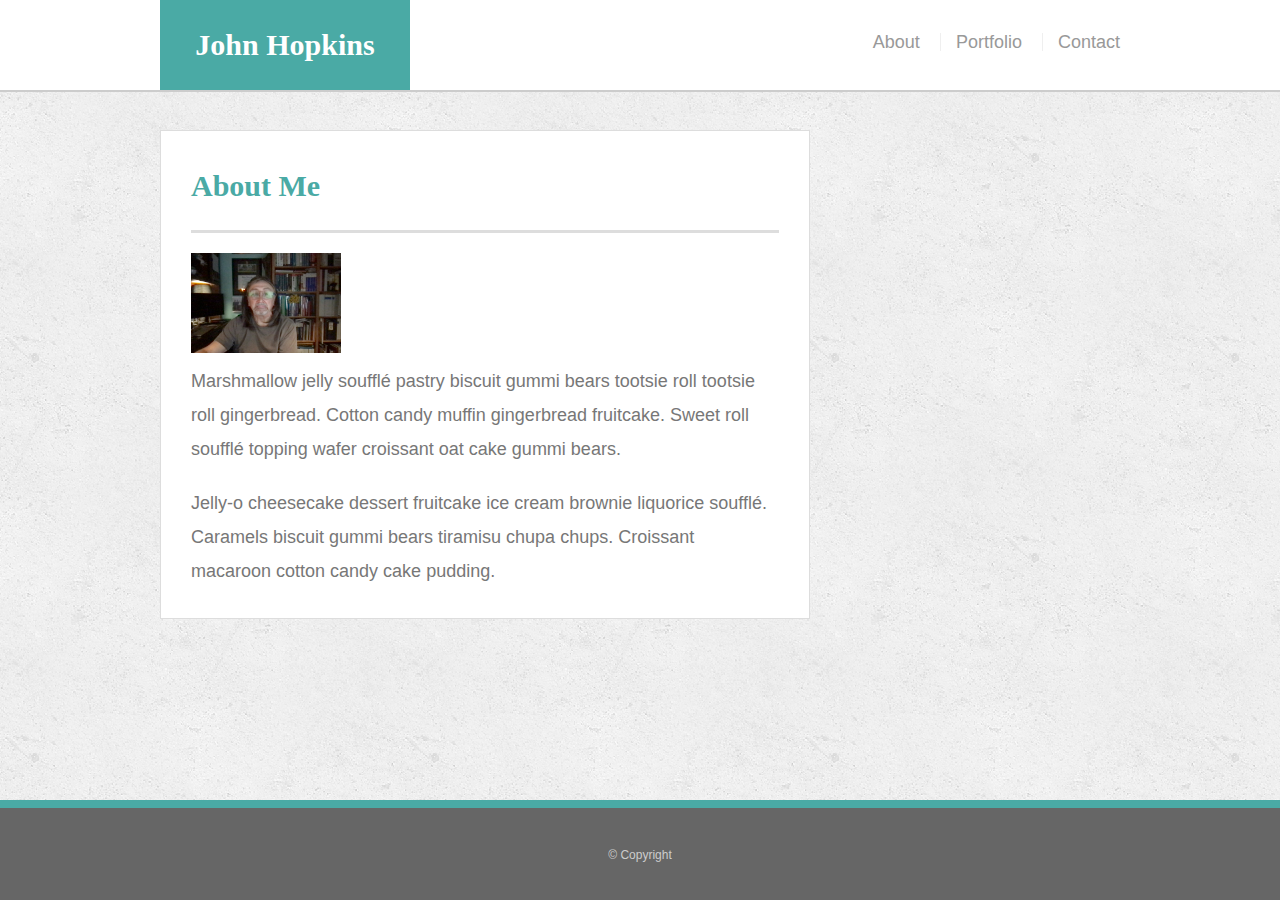
<file: index.html>
<!doctype html>
<html lang="en-us">
<head>
  <meta charset="UTF-8">
  <title>About John Hopkins</title>
  <link rel="stylesheet" type="text/css" href="assets/css/reset.css">
  <link rel="stylesheet" type="text/css" href="assets/css/style.css">
</head>
<body>

<div class="wrapper">

  <header id="masthead">
    <div class="container">
      <a href="index.html" id="logo">John Hopkins</a>
      <nav>
        <ul>
          <li><a href="index.html">About</a></li>
          <li><a href="portfolio.html">Portfolio</a></li>
          <li><a href="contact.html">Contact</a></li>
        </ul>
      </nav>
    </div>
  </header>

  <main class="container">
    <section class="main-section">
      <h1>About Me</h1>

      <img src="assets/images/jp.jpg" alt="placeholder width="150" height="100">

      <p>Marshmallow jelly souffl&eacute; pastry biscuit gummi bears tootsie roll tootsie roll gingerbread. Cotton candy muffin gingerbread fruitcake. Sweet roll souffl&eacute; topping wafer croissant oat cake gummi&nbsp;bears.</p>

      <p>Jelly-o cheesecake dessert fruitcake ice cream brownie liquorice souffl&eacute;. Caramels biscuit gummi bears tiramisu chupa chups. Croissant macaroon cotton candy cake pudding.</p>

    </section>

  </main>
  <div class="push"></div>
</div>

  <footer>
    <div class="container">
      &copy; Copyright
    </div>
  </footer>
</body>
</html>
</file>
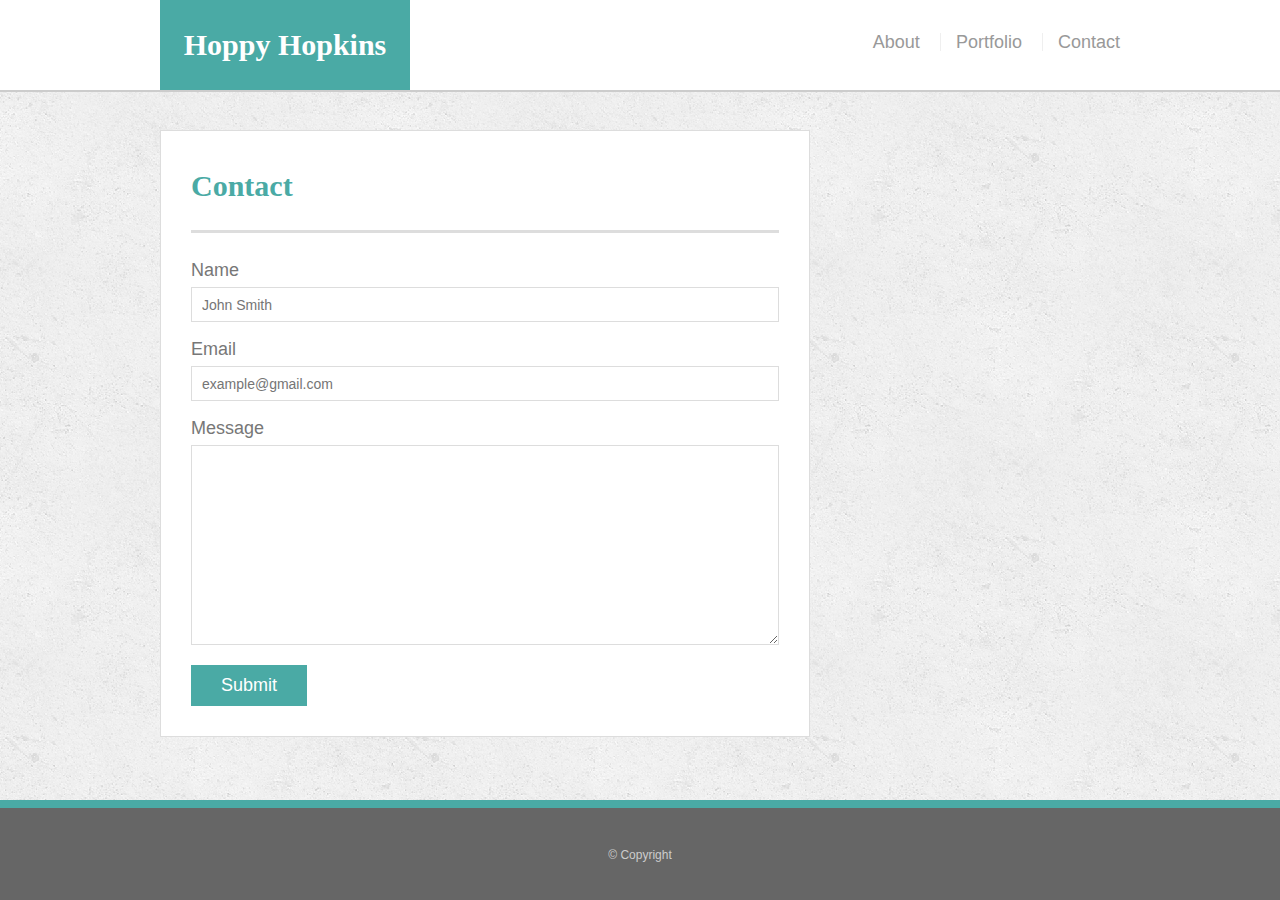
<file: contact.html>
<!doctype html>
<html lang="en-us">
<head>
  <meta charset="UTF-8">
  <title>Contact | Hoppy's</title>
  <link rel="stylesheet" type="text/css" href="assets/css/reset.css">
  <link rel="stylesheet" type="text/css" href="assets/css/style.css">
</head>
<body>

<div class="wrapper">

  <header id="masthead">
    <div class="container">
      <a href="index.html" id="logo">Hoppy Hopkins</a>
      <nav>
        <ul>
          <li><a href="index.html">About</a></li>
          <li><a href="portfolio.html">Portfolio</a></li>
          <li><a href="contact.html">Contact</a></li>
        </ul>
      </nav>
    </div>
  </header>

  <main class="container">
    <section class="main-section">
      <h1>Contact</h1>

      <form id="contact-form">
        <ul>
          <li>
            <label for="name">Name</label>
            <input type="text" id="name" name="name" placeholder="John Smith" required="required">
          </li>
          <li>
            <label for="email">Email</label>
            <input type="email" id="email" name="email" placeholder="example@gmail.com" required="required">
          </li>
          <li>
            <label for="message">Message</label>
            <textarea id="message" name="message" required="required"></textarea>
          </li>
        </ul>
        <input type="submit">
      </form>

    </section>

  </main>
  <div class="push"></div>
</div>

  <footer>
    <div class="container">
      &copy; Copyright
    </div>
  </footer>
</body>
</html>
</file>
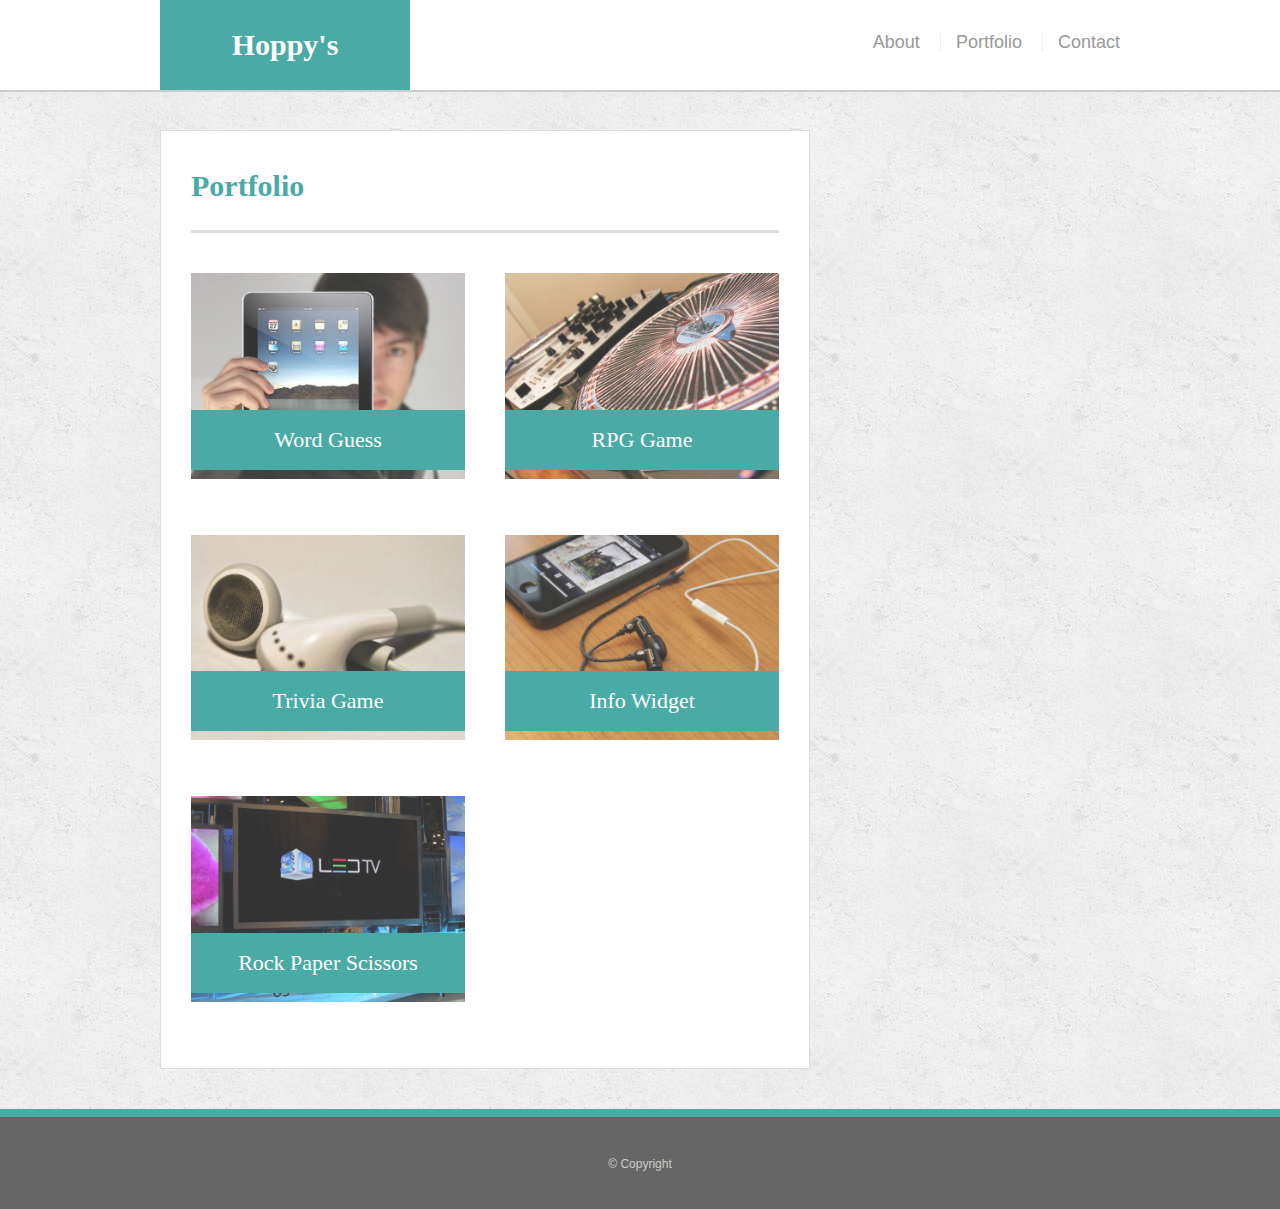
<file: portfolio.html>
<!doctype html>
<html lang="en-us">
<head>
  <meta charset="UTF-8">
  <title>Portfolio | Your Name</title>
  <link rel="stylesheet" type="text/css" href="assets/css/reset.css">
  <link rel="stylesheet" type="text/css" href="assets/css/style.css">
</head>
<body>

<div class="wrapper">

  <header id="masthead">
    <div class="container">
      <a href="index.html" id="logo">Hoppy's</a>
      <nav>
        <ul>
          <li><a href="index.html">About</a></li>
          <li><a href="portfolio.html">Portfolio</a></li>
          <li><a href="contact.html">Contact</a></li>
        </ul>
      </nav>
    </div>
  </header>

  <main class="container">
    <section class="main-section">
      <h1>Portfolio</h1>

      <div class="work">
        <img src="assets/images/technics-q-c-640-480-1.jpg" alt="Word Guess">

        <h3>Word Guess</h3>
      </div>
      <div class="work">
        <img src="assets/images/technics-q-c-640-480-2.jpg" alt="RPG Game">

        <h3>RPG Game</h3>
      </div>
      <div class="work">
        <img src="assets/images/technics-q-c-640-480-5.jpg" alt="Trivia Game">

        <h3>Trivia Game</h3>
      </div>
      <div class="work">
        <img src="assets/images/technics-q-c-640-480-7.jpg" alt="Info Widget">

        <h3>Info Widget</h3>
      </div>
      <div class="work">
        <img src="assets/images/technics-q-c-640-480-9.jpg"  alt="Rock Paper Scissors">

        <h3>Rock Paper Scissors</h3>
      </div>

    </section>
  </main>
  <div class="push"></div>
</div>

  <footer>
    <div class="container">
      &copy; Copyright
    </div>
  </footer>
</body>
</html>
</file>
<file: assets/css/style.css>
body {
  font-family: Arial, "Helvetica Neue", Helvetica, sans-serif;

  /* Typography */
  font-size: 18px;
  line-height: 34px;
  color: #777;

  /* Visual */
  background: url("../images/concrete_seamless.png");
}

* {
  /* Box-model */
  box-sizing: border-box;

  /* Positioning */
  margin: 0;
}

html,
body {
  height: 100%;
}

/* general */

.wrapper {
  height: auto !important;
  height: 100%;

  /* Box-model */
  min-height: 100%;

  /* Positioning */
  margin: 0 auto -100px;
}

.container {
  /* Box-model */
  width: 100%;
  max-width: 960px;

  /* Positioning */
  margin: 0 auto;
  clear: both;
}

h1,
h2,
h3,
p {
  margin-bottom: 20px;
}

p:last-child {
  margin-bottom: 0;
}

h1,
h2,
h3 {
  /* Typography */
  font-family: Georgia, Times, "Times New Roman", serif;
  font-weight: 700;
  color: #4aaaa5;
}

h1 {
  /* Box-model */
  padding-bottom: 20px;

  /* Typography */
  font-size: 30px;
  line-height: 49px;

  /* Visual */
  border-bottom: 3px solid #ddd;
}

h2,
h3 {
  font-size: 22px;
}

/* header */

#masthead {
  position: fixed;
  z-index: 99;

  /* Box-model */
  width: 100%;

  /* Positioning */
  margin: 0 0 30px;
  overflow: auto;

  /* Typography */
  color: #fff;
  background: #fff;

  /* Visual */
  border-bottom: 2px solid #ccc;
}

#logo {
  float: left;

  /* Box-model */
  width: 250px;
  height: 90px;

  /* Typography */
  font-family: Georgia, Times, "Times New Roman", serif;
  font-size: 30px;
  font-weight: 700;
  line-height: 90px;
  color: #fff;
  text-align: center;
  text-decoration: none;

  /* Visual */
  background: #4aaaa5;
}

nav {
  /* Box-model */
  float: right;

  /* Positioning */
  margin-top: 25px;
}

nav li {
  display: inline-block;

  /* Box-model */
  padding-left: 15px;

  /* Positioning */
  margin-left: 15px;

  /* Typography */
  line-height: 18px;

  /* Visual */
  border-left: 1px solid #efefef;
}

nav a {
  /* Typography */
  color: #999;
  text-decoration: none;
}

nav a:hover {
  color: #666;
}

nav li:first-child {
  /* Box-model */
  padding-left: 0;

  /* Positioning */
  margin-left: 0;

  /* Visual */
  border-left: 0 none;
}

/* footer */

footer,
.push {
  height: 100px;
}

footer {
  /* Box-model */
  padding: 30px 0;

  /* Positioning */
  clear: both;
  font-size: 12px;

  /* Typography */
  color: #ccc;
  text-align: center;

  /* Visual */
  background: #666;
  border-top: 8px solid #4aaaa5;
}

/* sidebar */

.sidebar {
  float: right;
  width: 100%;
  max-width: 270px;

  /* Box-model */
  padding: 30px;

  /* Positioning */
  margin-bottom: 20px;
  background: #fff;

  /* Visual */
  border: 1px solid #ddd;
}

h3,
.sidebar h2 {
  /* Box-model */
  padding-bottom: 20px;

  /* Positioning */
  margin-bottom: 15px;

  /* Typography */
  line-height: 22px;

  /* Visual */
  border-bottom: 2px solid #eee;
}

.sidebar li {
  /* Box-model */
  float: left;
  width: 62px;
  height: 62px;

  /* Positioning */
  margin-top: 8px;
  margin-right: 10px;
}

.sidebar img {
  max-width: 100%;
}

.sidebar li:last-child {
  margin-right: 0;
}

/* main */

main {
  padding-top: 130px;
}

.main-section {
  float: left;
  width: 100%;
  max-width: 650px;

  /* Box-model */
  padding: 30px;

  /* Positioning */
  margin: 0 0 40px;
  background: #fff;

  /* Visual */
  border: 1px solid #ddd;
}

/* portfolio page */

.work {
  /* Positioning */
  position: relative;
  float: left;

  /* Box-model */
  width: 274px;
  margin: 20px 0 25px;
  overflow: auto;
}

.work:nth-child(even) {
  margin-right: 40px;
}

.work img {
  /* Box-model */
  width: 100%;

  /* Visual */
  border: 0 none;

  /* Misc */
  opacity: 0.8;
}

.work h3 {
  /* Positioning */
  position: absolute;
  bottom: 20px;
  width: 100%;

  /* Box-model */
  padding: 15px;
  margin-bottom: 0;
  font-weight: 300;
  line-height: 30px;

  /* Typography */

  color: #fff;
  text-align: center;
  background: #4aaaa5;

  /* Visual */
  border-bottom: 0;
}

.auth-image {
  float: left;

  /* Box-model */
  width: 200px;
  height: auto;
  margin-top: 10px;

  /* Positioning */
  margin-right: 25px;
}

/* contact page */

#contact-form ul {
  margin-bottom: 20px;
}

#contact-form li {
  margin-bottom: 10px;
}

label,
input[type=text],
input[type=email],
textarea {
  /* Box-model */
  display: block;
  width: 100%;
}

input[type=text],
input[type=email],
textarea {
  /* Box-model */
  height: 35px;
  padding: 0 10px;

  /* Typography */
  font-size: 14px;

  /* Visual */
  border: 1px solid #ddd;
}

textarea {
  height: 200px;
}

input[type=submit] {
  /* Box-model */
  padding: 10px 30px;
  font-size: 18px;

  /* Typography */
  color: #fff;

  /* Misc */
  cursor: pointer;
  background: #4aaaa5;

  /* Visual */
  border: 0 none;
}

@media only screen and (max-width: 980px) {
  
}

@media only screen and (max-width: 768px) {
  
}

@media only screen and (max-width: 640px) {
 
}
</file>
